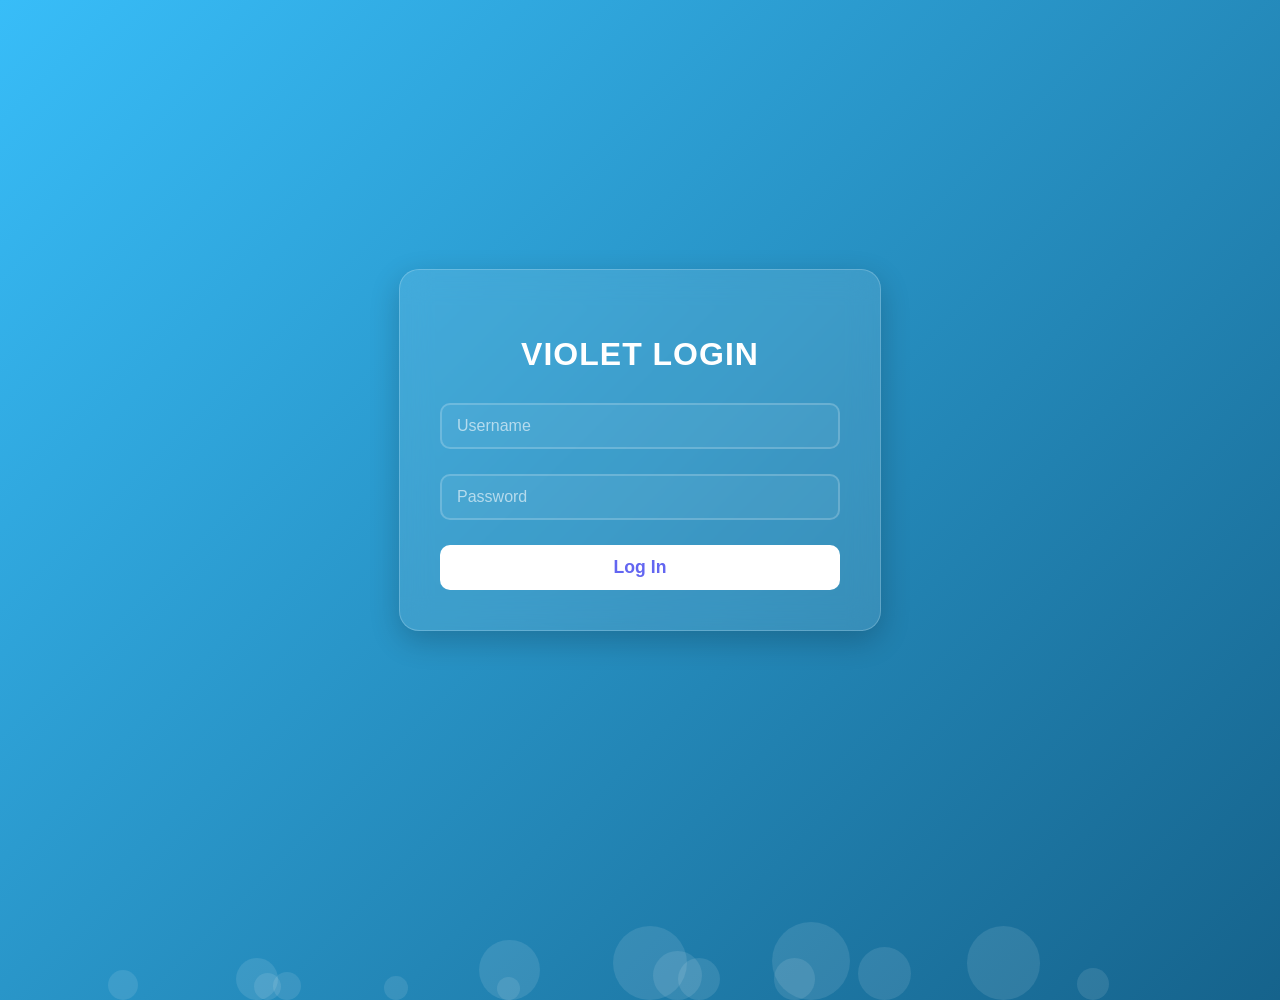
<file: index.html>
<!DOCTYPE html>
<html lang="en">
<head>
    <meta charset="UTF-8">
    <meta name="viewport" content="width=device-width, initial-scale=1.0">
    <title>Dashboard - Violet Chemistry</title>
    <!-- This links to the beautiful CSS we just made -->
    <link rel="stylesheet" href="css/styles.css">
</head>
<body>

    <!-- Navigation Bar -->
    <nav class="navbar">
        <div class="nav-container">
            <div class="nav-brand">Violet Chemistry</div>
            <div class="nav-links">
                <a href="index.html" style="color: var(--primary);">📊 Dashboard</a>
                <a href="products.html">📦 Product List</a>
                <a href="add.html">➕ Add Product</a>
                <a href="sell.html" class="btn-sell" style="border-radius: 4px; padding: 5px 12px; text-decoration: none; margin-left: 5px; font-weight: 600; font-size: 0.9em;">💰 Sell</a>
                <a href="history.html">📜 History</a>
                <a href="trash.html">🗑️ Trash</a>
            </div>
            <button class="btn btn-outline" onclick="logout()" style="border-color: var(--danger); color: var(--danger);">🔓 Logout</button>
        </div>
    </nav>

    <!-- Main Content -->
    <main class="container">
        <div class="page-header">
            <h1>Inventory Dashboard</h1>
            <div style="display: flex; gap: 10px;">
                <a href="sell.html" class="btn btn-sell">💰 Record New Sale</a>
                <a href="add.html" class="btn btn-primary">➕ Add New Product</a>
            </div>
        </div>

        <!-- Stat Cards -->
        <div class="stats-grid" style="grid-template-columns: repeat(auto-fit, minmax(350px, 1fr));">
            <div class="stat-card">
                <h3>Total Products</h3>
                <div class="value" id="stat-count">0</div>
            </div>
            <div class="stat-card" style="border-top-color: var(--primary);">
                <h3>Total Inventory Value</h3>
                <div class="value" id="stat-val">৳0</div>
            </div>
            <div class="stat-card" style="border-top-color: var(--success); cursor: pointer;" onclick="window.location.href='history.html'">
                <h3>Last Sale Detail</h3>
                <div id="last-sale-info" style="margin-top: 10px; text-align: left; font-size: 0.9em;">
                    <div style="color: var(--text-muted); text-align: center; padding: 10px;">Loading last sale...</div>
                </div>
            </div>
        </div>

        <!-- Search Bar -->
        <div class="search-container">
            <input type="text" id="searchInput" class="search-input" placeholder="Search inventory by Name, ID, or Keywords...">
        </div>

        <!-- Live Inventory Preview -->
        <div class="table-wrapper">
            <table>
                <thead>
                    <tr>
                        <th>Product ID</th>
                        <th>Name</th>
                        <th>Stock</th>
                        <th>Price/Unit</th>
                        <th>Total Value</th>
                        <th style="text-align: right;">Actions</th>
                    </tr>
                </thead>
                <tbody id="inventoryBody">
                    <tr>
                        <td colspan="6" style="text-align:center; padding: 30px; color: var(--text-muted);">
                            Loading inventory data from database...
                        </td>
                    </tr>
                </tbody>
            </table>
        </div>
    </main>

    <!-- Engine Scripts -->
    <script src="js/auth.js"></script>
    <script src="config.js"></script>
    <script src="js/api.js"></script>
    <script src="js/dashboard.js"></script>
</body>
</html>s"></script>
    <script src="js/dashboard.js"></script>
</body>
</html>
</file>
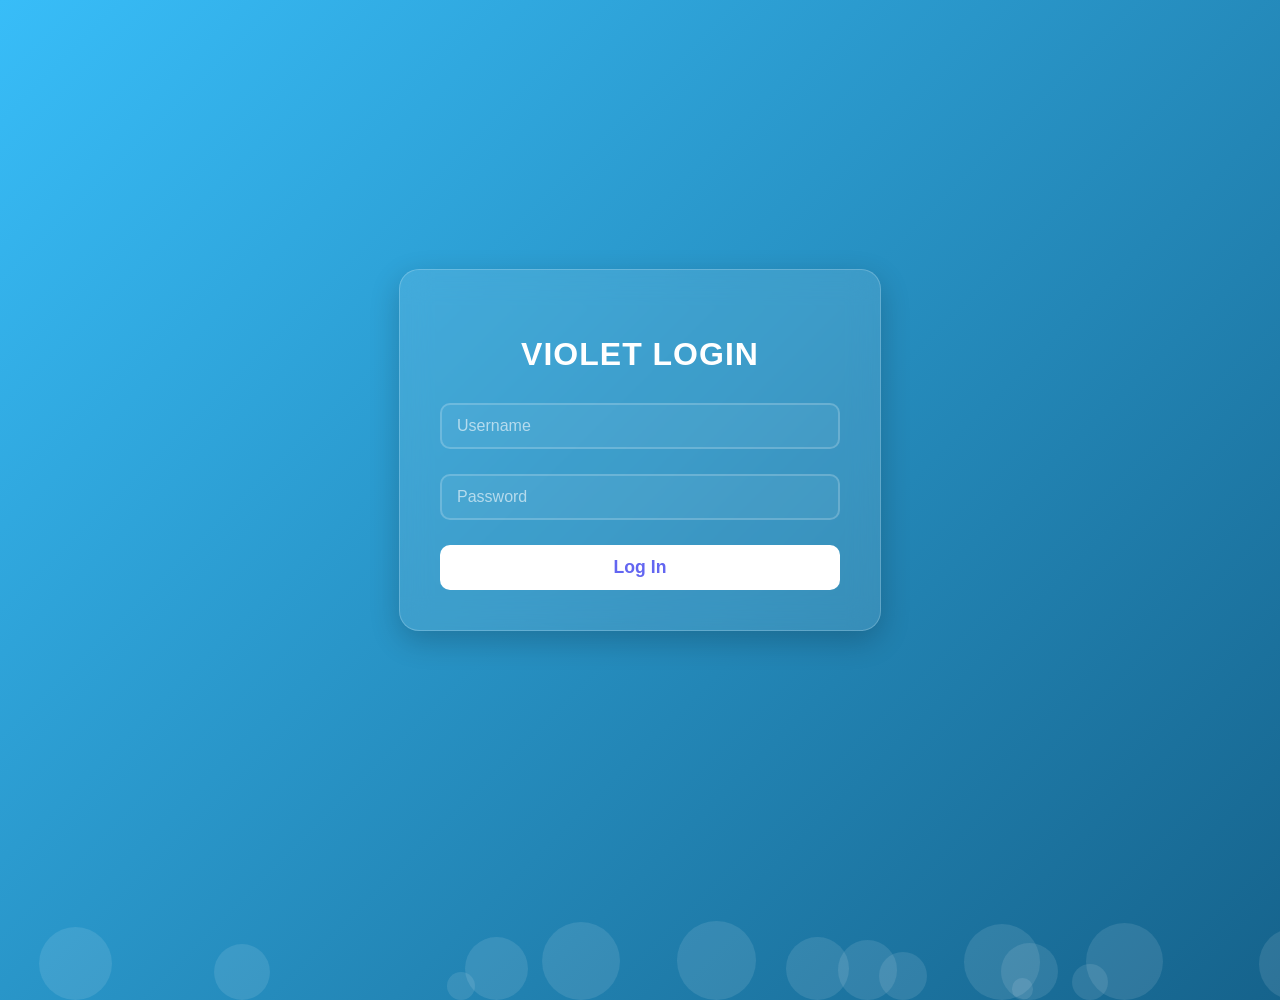
<file: add.html>
<!DOCTYPE html><html lang="en"><head><title>Add/Edit Product - Violet Chemistry</title><link rel="stylesheet" href="css/styles.css"></head><body>
<nav class="navbar"><div class="nav-container"><div class="nav-brand">Violet Chemistry</div><div class="nav-links"><a href="index.html">📊 Dashboard</a><a href="products.html">📦 Product List</a><a href="add.html">➕ Add Product</a><a href="sell.html" class="btn-sell" style="border-radius: 4px; padding: 5px 12px; text-decoration: none; margin-left: 5px; font-weight: 600; font-size: 0.9em;">💰 Sell</a><a href="history.html">📜 History</a><a href="trash.html">🗑️ Trash</a></div><button class="btn btn-outline" onclick="logout()" style="border-color: var(--danger); color: var(--danger);">🔓 Logout</button></div></nav>
<main class="container">        <div class="form-card">
            <h2 id="pageTitle">Add New Product</h2>
            <form id="productForm">
                <div class="form-group">
                    <label for="name">Product Name</label>
                    <input type="text" id="name" required placeholder="Enter product name...">
                </div>

                <div class="form-row">
                    <div class="form-group" style="flex: 1;">
                        <label for="quantity">Quantity</label>
                        <input type="number" step="0.01" id="quantity" required placeholder="0.00">
                    </div>
                    <div class="form-group" style="flex: 1;">
                        <label for="unit">Unit</label>
                        <select id="unit">
                            <option value="kg">Kilograms (kg)</option>
                            <option value="L">Liters (L)</option>
                            <option value="pcs">Pieces (pcs)</option>
                            <option value="m">Meters (m)</option>
                        </select>
                    </div>
                </div>

                <div class="form-group">
                    <label for="price">Price (per unit in ৳)</label>
                    <input type="number" step="0.01" id="price" required placeholder="0.00">
                </div>

                <!-- Live Total Summary -->
                <div class="summary-box" style="background: var(--bg-soft); padding: 15px; border-radius: 8px; margin-bottom: 20px; border: 1px dashed var(--primary);">
                    <div style="display: flex; justify-content: space-between; align-items: center;">
                        <span style="font-weight: 600; color: var(--text-muted);">Calculated Total Value:</span>
                        <span id="liveTotal" style="font-size: 1.4em; font-weight: 700; color: var(--primary);">৳0.00</span>
                    </div>
                </div>

                <div class="form-group">
                    <label for="keywords">Keywords / Notes</label>
                    <textarea id="keywords" rows="3" placeholder="Add searchable tags or notes..."></textarea>
                </div>

                <button type="submit" id="submitBtn" class="btn btn-primary" style="width:100%; padding: 12px; font-size: 1.1em;">
                    🚀 Save Product to Inventory
                </button>
            </form>
        </div></main>
<script src="js/auth.js"></script><script src="config.js"></script><script src="js/api.js"></script><script src="js/form.js"></script></body></html>
</file>
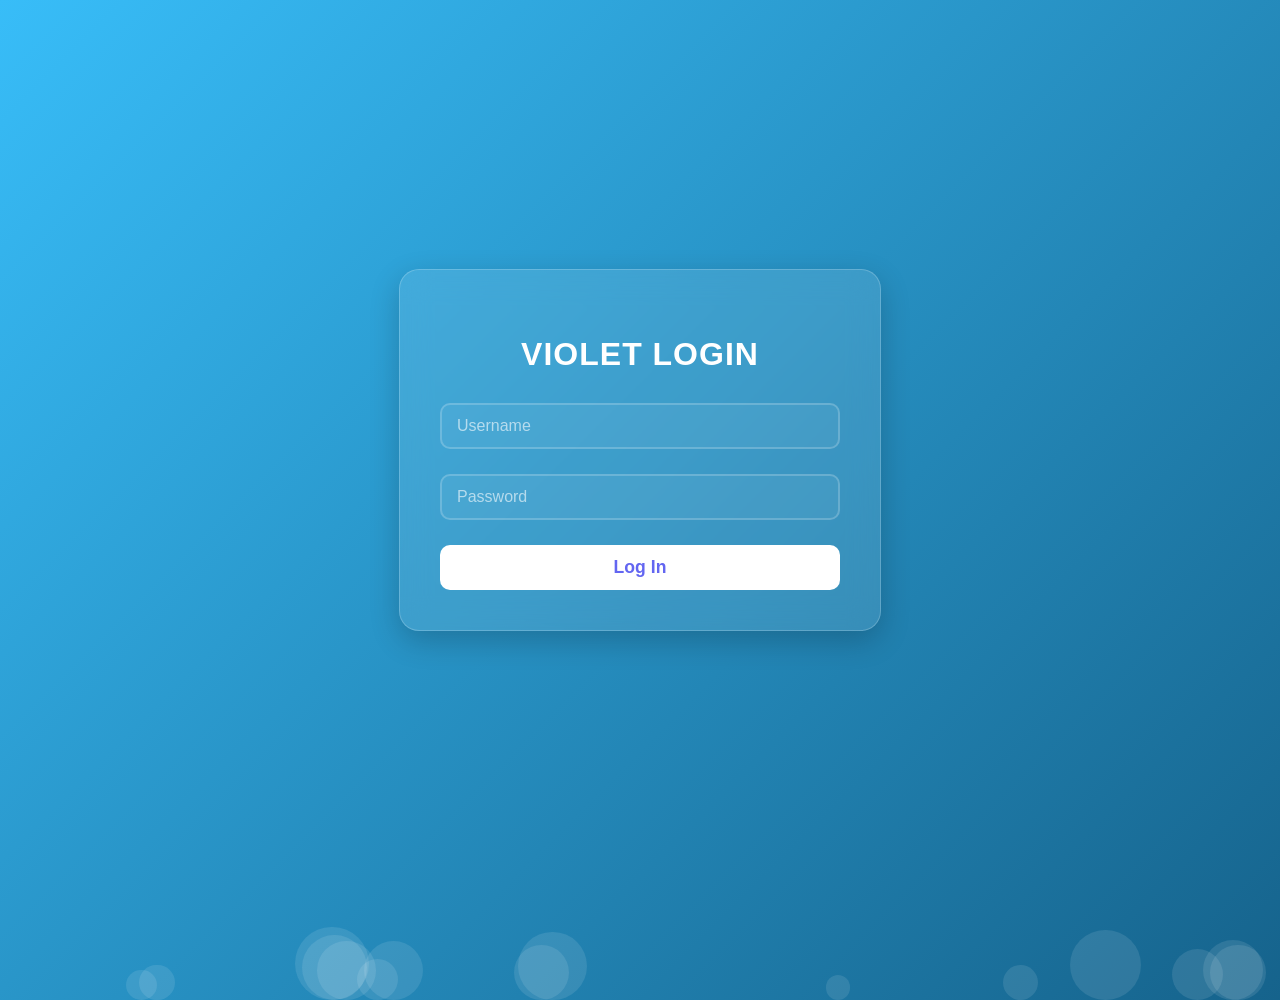
<file: history.html>
<!DOCTYPE html>
<html lang="en">
<head>
    <meta charset="UTF-8">
    <meta name="viewport" content="width=device-width, initial-scale=1.0">
    <title>Sales History - Violet Chemistry</title>
    <link rel="stylesheet" href="css/styles.css">
</head>
<body>

    <nav class="navbar">
        <div class="nav-container">
            <div class="nav-brand">Violet Chemistry</div>
            <div class="nav-links">
                <a href="index.html">📊 Dashboard</a>
                <a href="products.html">📦 Product List</a>
                <a href="add.html">➕ Add Product</a>
                <a href="sell.html" class="btn-sell" style="border-radius: 4px; padding: 5px 12px; text-decoration: none; margin-left: 5px; font-weight: 600; font-size: 0.9em;">💰 Sell</a>
                <a href="history.html" style="color: var(--primary);">📜 History</a>
                <a href="trash.html">🗑️ Trash</a>
            </div>
            <button class="btn btn-outline" onclick="location.reload(true)">🔄 Refresh</button>
        </div>
    </nav>

    <main class="container">
        <div class="page-header">
            <h1>Sales & Transaction History</h1>
            <a href="sell.html" class="btn btn-success">💰 Record New Sale</a>
        </div>

        <!-- Search Bar -->
        <div class="search-container">
            <input type="text" id="historySearch" class="search-input" placeholder="Search by Product, Customer, Company, or Date (YYYY-MM-DD)...">
        </div>

        <!-- History Table -->
        <div class="table-wrapper">
            <table>
                <thead>
                    <tr>
                        <th>Date & Time</th>
                        <th>Product</th>
                        <th>Qty</th>
                        <th>Total Price</th>
                        <th>Customer / Company</th>
                        <th>Contact Info</th>
                    </tr>
                </thead>
                <tbody id="historyTableBody">
                    <tr>
                        <td colspan="7" style="text-align:center; padding: 30px; color: var(--text-muted);">
                            Loading sales history...
                        </td>
                    </tr>
                </tbody>
            </table>
        </div>
    </main>

    <script src="js/auth.js"></script>
    <script src="config.js"></script>
    <script src="js/api.js"></script>
    <script src="js/history.js"></script>
</body>
</html>
</file>
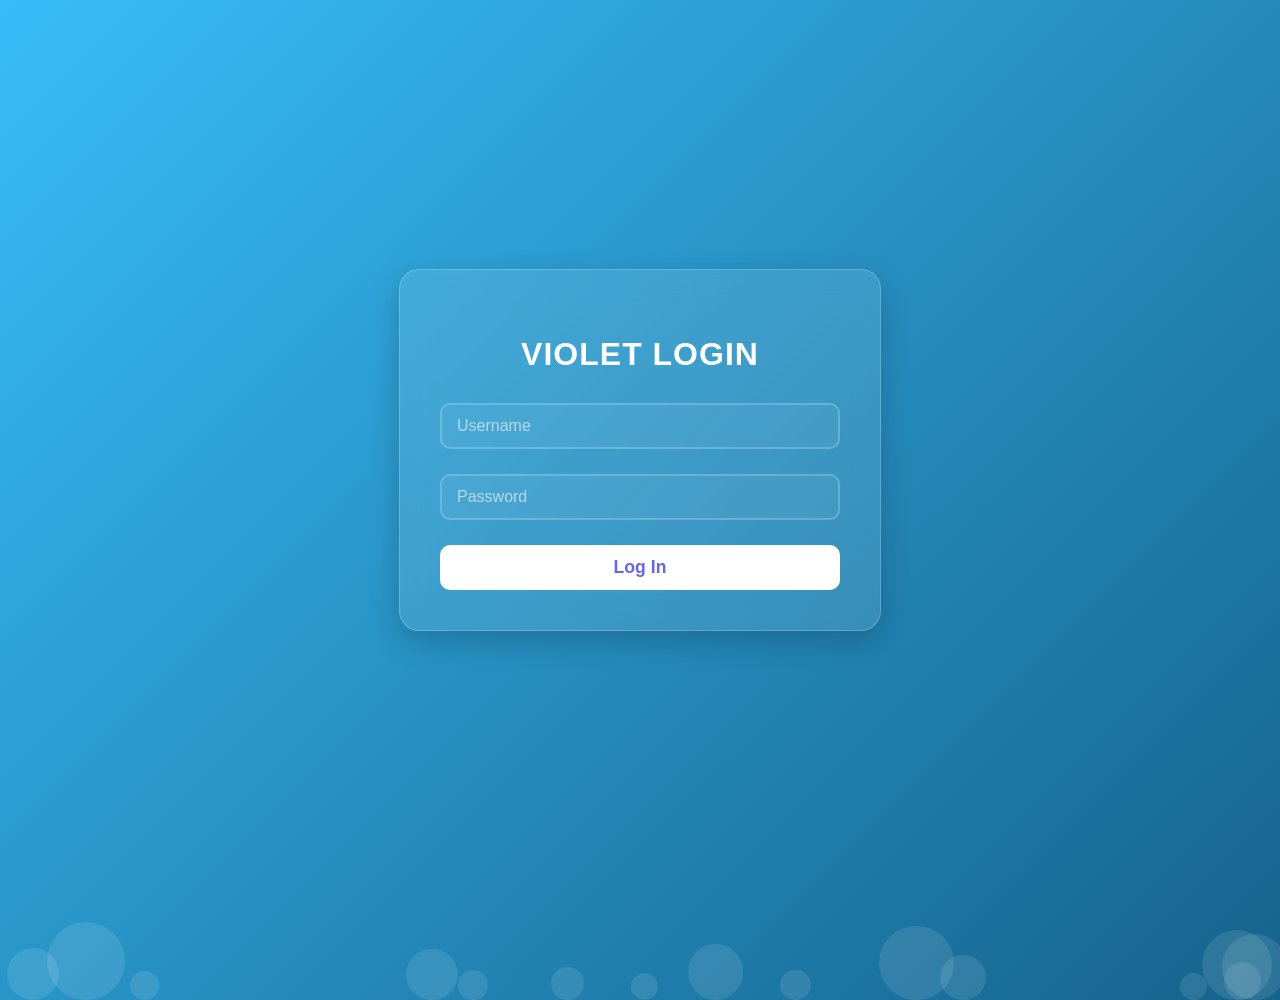
<file: login.html>
<!DOCTYPE html>
<html lang="en">
<head>
    <meta charset="UTF-8">
    <meta name="viewport" content="width=device-width, initial-scale=1.0">
    <title>Secure Login - Violet Chemistry</title>
    <link rel="stylesheet" href="css/styles.css">
    <style>
        body {
            background: linear-gradient(-45deg, #0ea5e9, #6366f1, #0c4a6e, #38bdf8);
            background-size: 400% 400%;
            animation: gradient 15s ease infinite;
            height: 100vh;
            display: flex;
            align-items: center;
            justify-content: center;
            overflow: hidden;
            margin: 0;
        }

        @keyframes gradient {
            0% { background-position: 0% 50%; }
            50% { background-position: 100% 50%; }
            100% { background-position: 0% 50%; }
        }

        .login-card {
            background: rgba(255, 255, 255, 0.1);
            backdrop-filter: blur(15px);
            border: 1px solid rgba(255, 255, 255, 0.2);
            padding: 40px;
            border-radius: 20px;
            box-shadow: 0 10px 30px rgba(0,0,0,0.2);
            width: 100%;
            max-width: 400px;
            text-align: center;
            animation: slideUp 0.8s ease-out;
        }

        @keyframes slideUp {
            from { opacity: 0; transform: translateY(30px); }
            to { opacity: 1; transform: translateY(0); }
        }

        .login-card h2 { color: white; margin-bottom: 30px; font-size: 2em; letter-spacing: 1px; }

        .input-group { position: relative; margin-bottom: 25px; }

        .input-group input {
            width: 100%;
            padding: 12px 15px;
            background: rgba(255,255,255,0.05);
            border: 2px solid rgba(255,255,255,0.2);
            border-radius: 10px;
            color: white;
            font-size: 1rem;
            outline: none;
            transition: all 0.3s;
            box-sizing: border-box;
        }

        .input-group input:focus { border-color: white; background: rgba(255,255,255,0.1); }
        .input-group input::placeholder { color: rgba(255,255,255,0.6); }

        .login-btn {
            background: white;
            color: #6366f1;
            width: 100%;
            padding: 12px;
            border: none;
            border-radius: 10px;
            font-size: 1.1rem;
            font-weight: 700;
            cursor: pointer;
            transition: transform 0.2s, box-shadow 0.2s;
        }

        .login-btn:hover { transform: scale(1.02); box-shadow: 0 5px 15px rgba(255,255,255,0.3); }
        .login-btn:active { transform: scale(0.98); }

        /* Floating Bubbles */
        .bubble {
            position: absolute;
            bottom: -100px;
            background: rgba(255,255,255,0.1);
            border-radius: 50%;
            animation: bubbleUp 10s infinite linear;
            z-index: -1;
        }

        @keyframes bubbleUp {
            from { transform: translateY(0) rotate(0); opacity: 0.5; }
            to { transform: translateY(-120vh) rotate(360deg); opacity: 0; }
        }
    </style>
</head>
<body class="authorized">

    <!-- Dynamic Bubbles -->
    <div id="bubbles"></div>

    <div class="login-card">
        <h2>VIOLET LOGIN</h2>
        <form id="loginForm">
            <div class="input-group">
                <input type="text" id="username" placeholder="Username" required>
            </div>
            <div class="input-group">
                <input type="password" id="password" placeholder="Password" required>
            </div>
            <button type="submit" id="btnText" class="login-btn">Log In</button>
        </form>
    </div>

    <script src="config.js"></script>
    <script>
        // Create Bubbles
        const bubbleContainer = document.getElementById('bubbles');
        for(let i=0; i<15; i++) {
            const b = document.createElement('div');
            b.className = 'bubble';
            const size = Math.random() * 60 + 20 + 'px';
            b.style.width = size;
            b.style.height = size;
            b.style.left = Math.random() * 100 + '%';
            b.style.animationDelay = Math.random() * 8 + 's';
            b.style.animationDuration = Math.random() * 5 + 10 + 's';
            bubbleContainer.appendChild(b);
        }

        // Login Logic
        document.getElementById('loginForm').onsubmit = async (e) => {
            e.preventDefault();
            const btn = document.getElementById('btnText');
            btn.innerText = "Verifying...";
            btn.disabled = true;

            const user = document.getElementById('username').value;
            const pass = document.getElementById('password').value;

            try {
                const url = `${API_URL}?action=login&user=${encodeURIComponent(user)}&pass=${encodeURIComponent(pass)}`;
                const response = await fetch(url);
                const data = await response.json();

                if (data.success) {
                    localStorage.setItem('violet_session', JSON.stringify({
                        token: data.token,
                        expiry: data.expiry
                    }));
                    window.location.href = "index.html";
                } else {
                    alert("Invalid Username or Password!");
                    btn.innerText = "Log In";
                    btn.disabled = false;
                }
            } catch (err) {
                alert("Connection failed. Check API URL.");
                btn.innerText = "Log In";
                btn.disabled = false;
            }
        };
    </script>
</body>
</html>
</file>
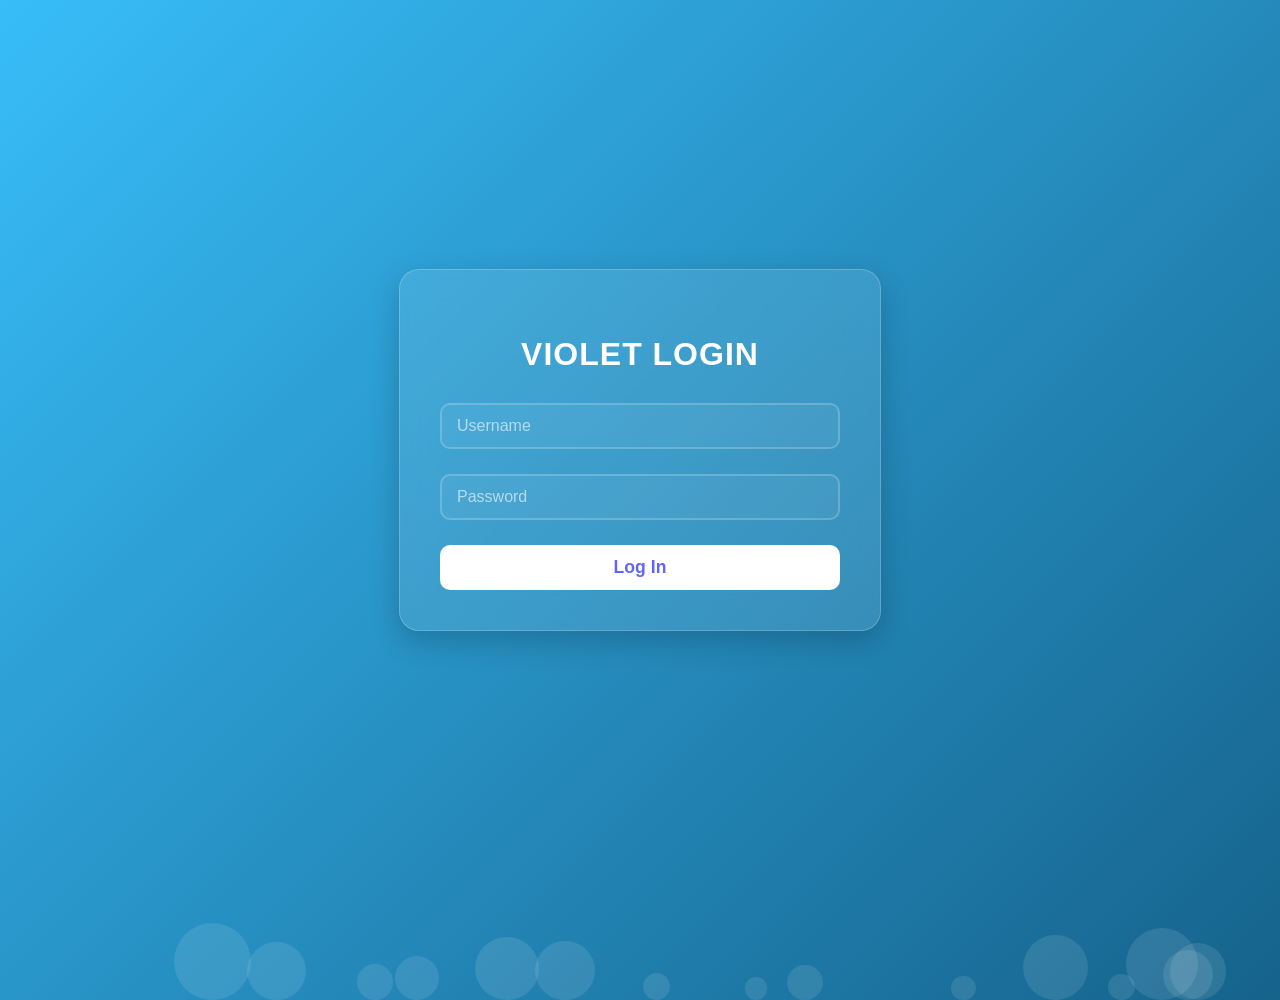
<file: products.html>
<!DOCTYPE html>
<html lang="en">
<head>
    <meta charset="UTF-8">
    <meta name="viewport" content="width=device-width, initial-scale=1.0">
    <title>Product List - Violet Chemistry</title>
    <link rel="stylesheet" href="css/styles.css">
</head>
<body>

    <!-- Navigation Bar -->
    <nav class="navbar">
        <div class="nav-container">
            <div class="nav-brand">Violet Chemistry</div>
            <div class="nav-links">
                <a href="index.html">📊 Dashboard</a>
                <a href="products.html" style="color: var(--primary);">📦 Product List</a>
                <a href="add.html">➕ Add Product</a>
                <a href="sell.html" class="btn-sell" style="border-radius: 4px; padding: 5px 12px; text-decoration: none; margin-left: 5px; font-weight: 600; font-size: 0.9em;">💰 Sell</a>
                <a href="history.html">📜 History</a>
                <a href="trash.html">🗑️ Trash</a>
            </div>
            <button class="btn btn-outline" onclick="logout()" style="border-color: var(--danger); color: var(--danger);">🔓 Logout</button>
        </div>
    </nav>

    <!-- Main Content -->
    <main class="container">
        <div class="page-header">
            <h1>Full Inventory Management</h1>
            <a href="add.html" class="btn btn-primary">➕ Add New Product</a>
        </div>

        <!-- Search Bar -->
        <div class="search-container">
            <input type="text" id="listSearch" class="search-input" placeholder="Search by Name, ID, or Keywords...">
        </div>

        <!-- Full Product Table -->
        <div class="table-wrapper">
            <table>
                <thead>
                    <tr>
                        <th>Product ID</th>
                        <th>Name</th>
                        <th>Stock</th>
                        <th>Price/Unit</th>
                        <th>Keywords</th>
                        <th>Total Value</th>
                        <th style="text-align: right;">Actions</th>
                    </tr>
                </thead>
                <tbody id="productTableBody">
                    <tr>
                        <td colspan="7" style="text-align:center; padding: 30px; color: var(--text-muted);">
                            Loading inventory data from database...
                        </td>
                    </tr>
                </tbody>
            </table>
        </div>
    </main>

    <!-- Engine Scripts -->
    <script src="js/auth.js"></script>
    <script src="config.js"></script>
    <script src="js/api.js"></script>
    <script src="js/products.js"></script>
</body>
</html>
</file>
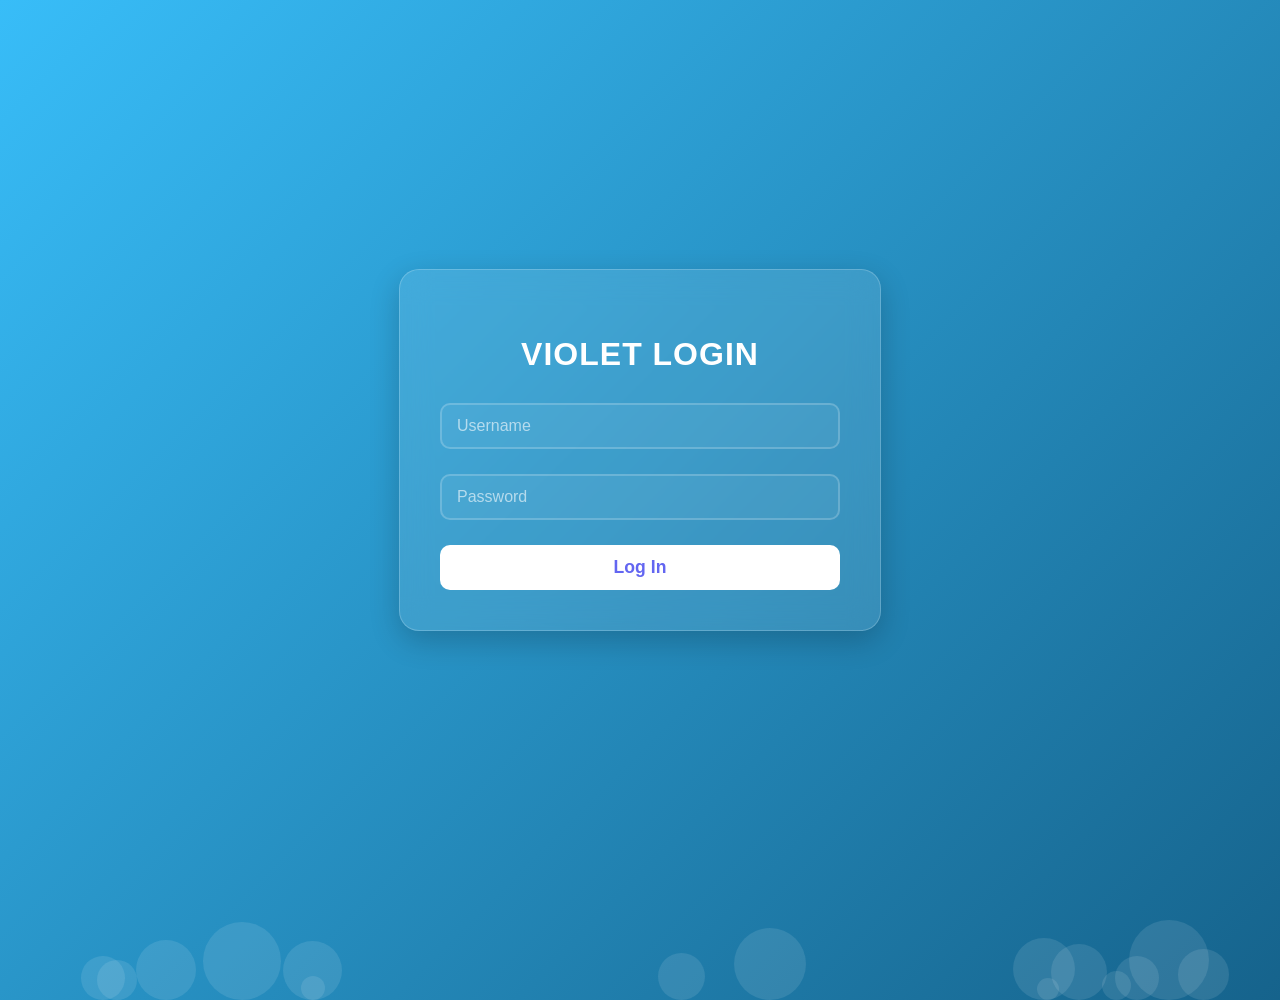
<file: sell.html>
<!DOCTYPE html>
<html lang="en">
<head>
    <meta charset="UTF-8">
    <meta name="viewport" content="width=device-width, initial-scale=1.0">
    <title>Sell Product - Violet Chemistry</title>
    <link rel="stylesheet" href="css/styles.css">
</head>
<body>

    <nav class="navbar">
        <div class="nav-container">
            <div class="nav-brand">Violet Chemistry</div>
            <div class="nav-links">
                <a href="index.html">📊 Dashboard</a>
                <a href="products.html">📦 Product List</a>
                <a href="add.html">➕ Add Product</a>
                <a href="history.html">📜 History</a>
                <a href="trash.html">🗑️ Trash</a>
            </div>
            <a href="index.html" class="btn btn-refresh">Cancel</a>
        </div>
    </nav>

    <main class="container">
        <div class="form-card">
            <h2>💰 Record New Sale</h2>
            <form id="sellForm">
                <div class="form-group">
                    <label for="productSelect">Select Product</label>
                    <select id="productSelect" required>
                        <option value="">-- Choose a product --</option>
                    </select>
                </div>

                <div class="form-row">
                    <div class="form-group" style="flex: 1;">
                        <label for="sellQuantity">Quantity to Sell</label>
                        <input type="number" step="0.01" id="sellQuantity" required placeholder="0.00">
                        <small id="stockWarning" style="color: var(--danger); font-size: 0.8em; display: none;">Not enough stock!</small>
                    </div>
                    <div class="form-group" style="flex: 1;">
                        <label for="sellPrice">Selling Price (per unit)</label>
                        <input type="number" step="0.01" id="sellPrice" required placeholder="0.00">
                    </div>
                </div>

                <!-- Live Total Summary -->
                <div class="summary-box" style="background: var(--bg-soft); padding: 15px; border-radius: 8px; margin-bottom: 20px; border: 1px dashed var(--success);">
                    <div style="display: flex; justify-content: space-between; align-items: center;">
                        <span style="font-weight: 600; color: var(--text-muted);">Total Sale Value:</span>
                        <span id="sellTotalDisplay" style="font-size: 1.4em; font-weight: 700; color: var(--success);">৳0.00</span>
                    </div>
                </div>

                <hr style="border: 0; border-top: 1px solid var(--border); margin: 25px 0;">
                <h3 style="margin-bottom: 15px; font-size: 1.1em; color: var(--primary);">Customer Details</h3>

                <div class="form-group">
                    <label for="customerName">Full Name / Person Name</label>
                    <input type="text" id="customerName" required placeholder="Who is buying?">
                </div>

                <div class="form-group">
                    <label for="companyName">Company Name (Optional)</label>
                    <input type="text" id="companyName" placeholder="Enter company name if any">
                </div>

                <div class="form-row">
                    <div class="form-group" style="flex: 1;">
                        <label for="customerPhone">Phone Number</label>
                        <input type="tel" id="customerPhone" placeholder="017xxxxxxxx">
                    </div>
                    <div class="form-group" style="flex: 1;">
                        <label for="customerAddress">House Address / Location</label>
                        <input type="text" id="customerAddress" placeholder="Street, City, etc.">
                    </div>
                </div>

                <button type="submit" id="sellSubmitBtn" class="btn btn-success" style="width:100%; padding: 15px; font-size: 1.2em; margin-top: 10px;">
                    🤝 Confirm Sale & Generate Receipt
                </button>
            </form>
        </div>
    </main>

    <script src="js/auth.js"></script>
    <script src="config.js"></script>
    <script src="js/api.js"></script>
    <script src="js/sell.js"></script>
</body>
</html>
</file>
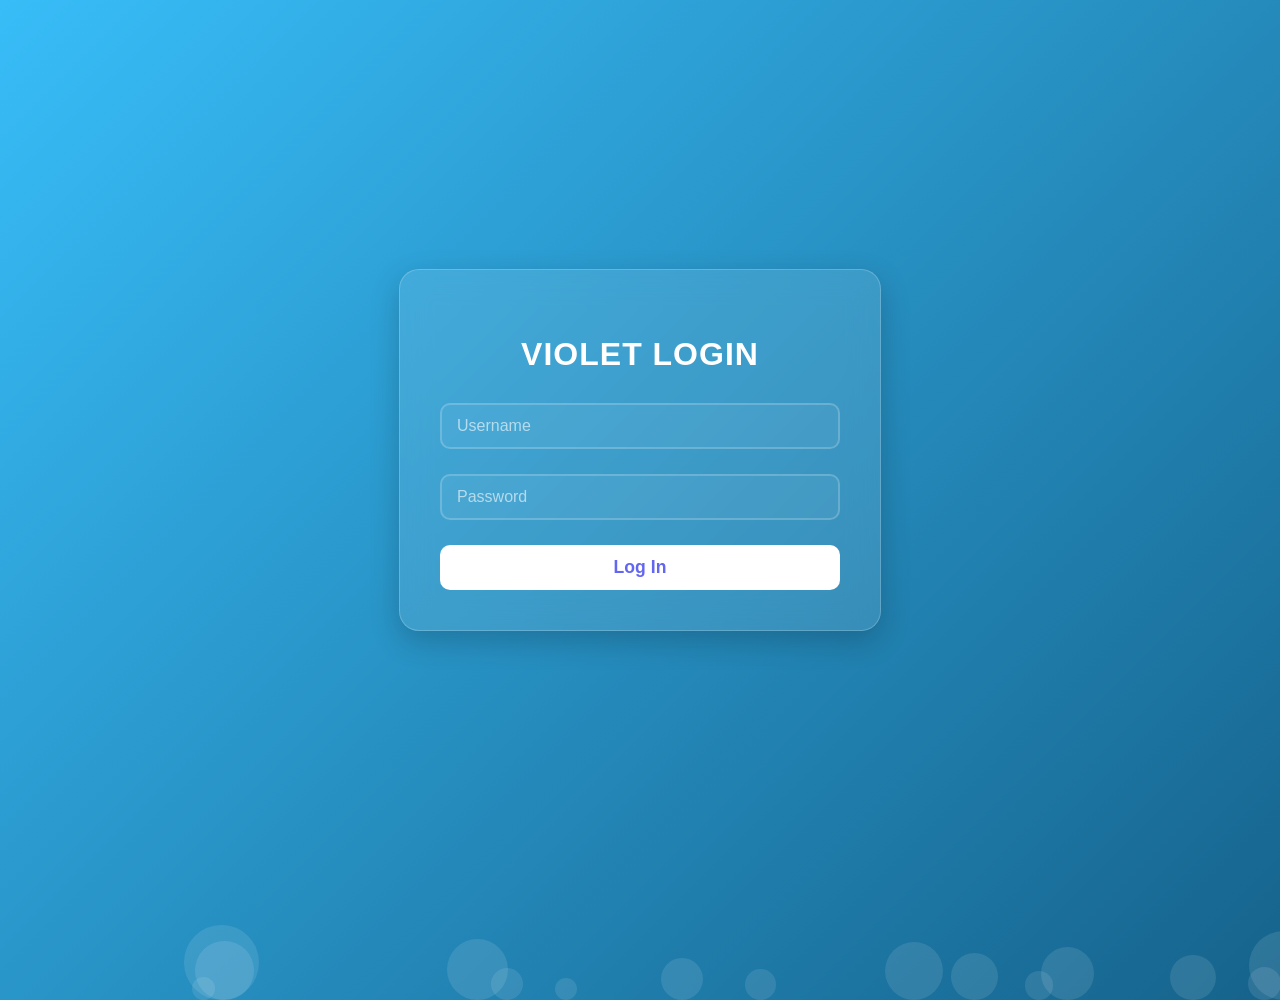
<file: trash.html>
<!DOCTYPE html>
<html lang="en">
<head>
    <meta charset="UTF-8">
    <title>Trash Bin - Violet Chemistry</title>
    <link rel="stylesheet" href="css/styles.css">
</head>
<body>
    <nav class="navbar">
        <div class="nav-container">
            <div class="nav-brand">Violet Chemistry</div>
            <div class="nav-links">
                <a href="index.html">📊 Dashboard</a>
                <a href="products.html">📦 Product List</a>
                <a href="add.html">➕ Add Product</a>
                <a href="sell.html" class="btn-sell" style="border-radius: 4px; padding: 5px 12px; text-decoration: none; margin-left: 5px; font-weight: 600; font-size: 0.9em;">💰 Sell</a>
                <a href="history.html">📜 History</a>
                <a href="trash.html">🗑️ Trash</a>
            </div>
            <div class="nav-actions">
                <button class="btn btn-outline" onclick="logout()" style="border-color: var(--danger); color: var(--danger);">🔓 Logout</button>
            </div>
        </div>
    </nav>
    <main class="container">
        <div class="page-header">
            <h1>Trash Bin</h1>
            <button class="btn btn-danger" onclick="emptyTrash()" id="emptyTrashBtn">🗑️ Empty Trash Forever</button>
        </div>
        <div class="table-wrapper">
            <table>
                <thead>
                    <tr><th>ID</th><th>Name</th><th>Deleted On</th><th>Actions</th></tr>
                </thead>
                <tbody id="trashTableBody"></tbody>
            </table>
        </div>
    </main>
    <script src="js/auth.js"></script>
    <script src="config.js"></script>
    <script src="js/api.js"></script>
    <script src="js/trash.js"></script>
</body>
</html>
</file>
<file: css/styles.css>
/* ==========================================================================
   VIOLET CHEMISTRY - MASTER STYLESHEET
   ========================================================================== */

:root {
    --primary: #0ea5e9;       /* Sky Blue */
    --primary-hover: #0284c7; /* Darker Sky Blue */
    --bg-color: #f0f9ff;      /* Very Light Blue Background */
    --surface: #ffffff;       /* White for cards/tables */
    --text-main: #0c4a6e;     /* Dark Blue Text */
    --text-muted: #64748b;    /* Gray Text */
    --border: #bae6fd;        /* Light Blue Borders */
    --danger: #ef4444;        /* Red for Delete */
    --danger-hover: #b91c1c;
    --edit: #3b82f6;          /* Standard Blue for Edit */
    --edit-hover: #1d4ed8;
    --success: #22c55e;       /* Green for Restore */
    --success-hover: #15803d;
    --bg-soft: #f8fafc;
}

/* --- Summary Box --- */
.summary-box {
    animation: fadeIn 0.3s ease-out;
}

@keyframes fadeIn {
    from { opacity: 0; transform: translateY(5px); }
    to { opacity: 1; transform: translateY(0); }
}

.form-row {
    margin-bottom: 5px;
}

/* --- Base Setup --- */
body {
    font-family: 'Segoe UI', Roboto, Helvetica, Arial, sans-serif;
    background-color: var(--bg-color);
    color: var(--text-main);
    margin: 0;
    padding: 0;
    opacity: 0; /* Hide by default */
    transition: opacity 0.3s ease;
}

body.authorized {
    opacity: 1; /* Show only when authorized */
}

/* --- Navigation Bar --- */
.navbar {
    background-color: var(--surface);
    box-shadow: 0 2px 10px rgba(14, 165, 233, 0.15);
    position: sticky;
    top: 0;
    z-index: 100;
}

.nav-container {
    max-width: 1200px;
    margin: 0 auto;
    padding: 0 20px;
    display: flex;
    justify-content: space-between;
    align-items: center;
    height: 70px;
}

.nav-brand {
    font-size: 1.4rem;
    font-weight: 800;
    color: var(--primary-hover);
    letter-spacing: 0.5px;
}

.nav-links {
    display: flex;
    gap: 20px;
}

.nav-links a {
    text-decoration: none;
    color: var(--text-main);
    font-weight: 600;
    padding: 8px 12px;
    border-radius: 6px;
    transition: all 0.2s ease;
}

.nav-links a:hover {
    background-color: var(--bg-color);
    color: var(--primary);
}

/* --- Main Layout --- */
.container {
    max-width: 1200px;
    margin: 30px auto;
    padding: 0 20px;
}

.page-header {
    display: flex;
    justify-content: space-between;
    align-items: center;
    margin-bottom: 25px;
}

.page-header h1 {
    margin: 0;
    font-size: 1.8rem;
}

/* --- Dashboard Stat Cards --- */
.stats-grid {
    display: grid;
    grid-template-columns: repeat(auto-fit, minmax(300px, 1fr));
    gap: 20px;
    margin-bottom: 30px;
}

.stat-card {
    background: var(--surface);
    padding: 25px;
    border-radius: 12px;
    box-shadow: 0 4px 6px rgba(0, 0, 0, 0.04);
    border-top: 4px solid var(--primary);
    text-align: center;
}

.stat-card h3 {
    margin: 0 0 10px 0;
    font-size: 1rem;
    color: var(--text-muted);
    text-transform: uppercase;
}

.stat-card .value {
    font-size: 2.2rem;
    font-weight: bold;
    color: var(--primary-hover);
}

/* --- Search Bar --- */
.search-container {
    background: var(--surface);
    padding: 20px;
    border-radius: 12px;
    margin-bottom: 25px;
    box-shadow: 0 2px 4px rgba(0, 0, 0, 0.02);
}

.search-input {
    width: 100%;
    padding: 14px;
    font-size: 1rem;
    border: 2px solid var(--border);
    border-radius: 8px;
    box-sizing: border-box;
    outline: none;
    transition: border-color 0.2s;
}

.search-input:focus {
    border-color: var(--primary);
}

/* --- Tables --- */
.table-wrapper {
    background: var(--surface);
    border-radius: 12px;
    box-shadow: 0 4px 15px rgba(0, 0, 0, 0.03);
    overflow: hidden;
}

table {
    width: 100%;
    border-collapse: collapse;
}

th, td {
    padding: 16px;
    text-align: left;
    border-bottom: 1px solid var(--border);
}

th {
    background-color: var(--bg-color);
    font-weight: 700;
    color: var(--text-main);
}

tr:hover {
    background-color: #f8fafc;
}

/* --- Buttons --- */
.btn {
    padding: 10px 18px;
    border: none;
    border-radius: 6px;
    font-size: 0.95rem;
    font-weight: 600;
    cursor: pointer;
    text-decoration: none;
    display: inline-flex;
    align-items: center;
    gap: 6px;
    transition: all 0.2s ease;
}

.btn-primary { background: var(--primary); color: white; }
.btn-primary:hover { background: var(--primary-hover); }

.btn-edit { background: var(--edit); color: white; margin-right: 8px; }
.btn-edit:hover { background: var(--edit-hover); }

.btn-danger { background: var(--danger); color: white; }
.btn-danger:hover { background: var(--danger-hover); }

.btn-success { background: var(--success); color: white; }
.btn-success:hover { background: var(--success-hover); }

.btn-sell { 
    background: transparent; 
    border: 1.5px solid #64748b; 
    color: #64748b; 
}
.btn-sell:hover { 
    background: #f1f5f9; 
    border-color: var(--primary);
    color: var(--primary);
}

.btn-outline { background: transparent; border: 2px solid var(--border); color: var(--text-main); }
.btn-outline:hover { background: var(--bg-color); border-color: var(--primary); }

/* --- Forms --- */
.form-card {
    background: var(--surface);
    padding: 30px;
    border-radius: 12px;
    max-width: 600px;
    margin: 0 auto;
    box-shadow: 0 4px 15px rgba(0, 0, 0, 0.05);
}

.form-row {
    display: flex; 
    gap: 15px;
    margin-bottom: 5px;
}

/* --- Mobile Responsiveness --- */
@media (max-width: 768px) {
    .nav-container {
        flex-direction: column;
        height: auto;
        padding: 15px;
        gap: 15px;
    }

    .nav-links {
        flex-wrap: wrap;
        justify-content: center;
        gap: 10px;
    }

    .nav-links a, .btn-sell {
        font-size: 0.85em;
        padding: 6px 10px;
    }

    .stats-grid {
        grid-template-columns: 1fr !important;
    }

    .page-header {
        flex-direction: column;
        align-items: flex-start;
        gap: 15px;
    }

    .page-header h1 {
        font-size: 1.5rem;
    }

    .form-row {
        flex-direction: column;
        gap: 0;
    }

    .table-wrapper {
        margin: 0 -20px;
        border-radius: 0;
        overflow-x: auto;
    }

    table {
        min-width: 600px; /* Force scroll on mobile instead of squishing */
    }

    th, td {
        padding: 12px 8px;
        font-size: 0.85em;
    }

    .form-card {
        padding: 20px;
    }
}

.form-group label {
    display: block;
    margin-bottom: 8px;
    font-weight: 600;
    color: var(--text-main);
}

.form-group input, 
.form-group select, 
.form-group textarea {
    width: 100%;
    padding: 12px;
    border: 2px solid var(--border);
    border-radius: 8px;
    font-size: 1rem;
    box-sizing: border-box;
    font-family: inherit;
}

.form-group input:focus, 
.form-group select:focus, 
.form-group textarea:focus {
    outline: none;
    border-color: var(--primary);
}
</file>
